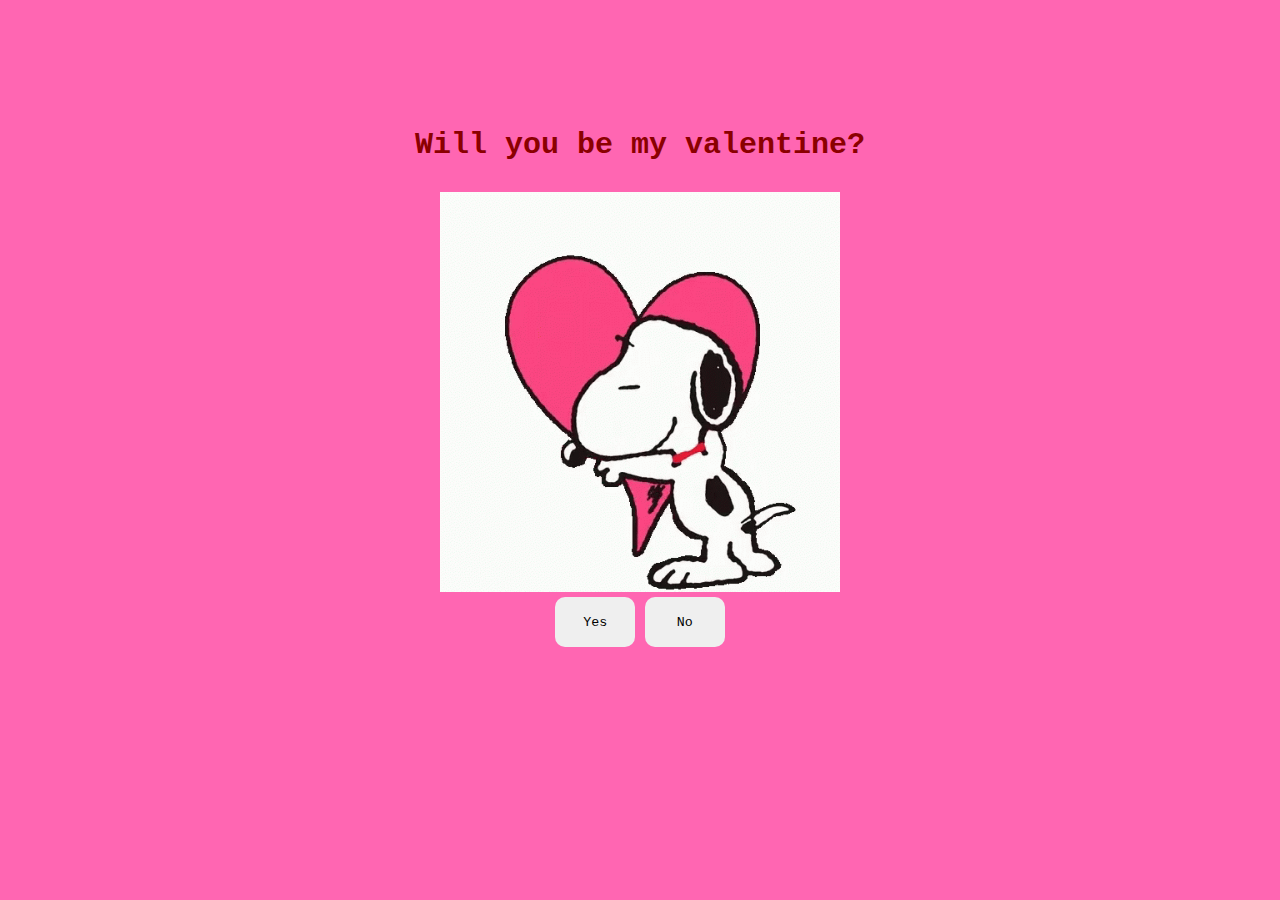
<file: index.html>
<!DOCTYPE html>
<html lang="en">

<head>
    <meta charset="UTF-8" />
    <meta name= "viewport" content = "width=device-width, initial-scale=1.0"/>
    <link rel="stylesheet" href="index.css"/>
    <script src = "yes.js"></script>
    <title>Valentines Card</title>
</head>

<body>

    <p class = "message"> Will you be my valentine?</p>
    <img class = "heart" src="snoopy-gif.gif"/>
    <div class = "button">
        <input type = "button" value = "Yes" class = "yes" id = "yes" onclick = "window.location.replace('yes.html');">
        <input type = "button" value = "No" class = "no" id = "no" onclick = "enlargeButton();">
    <div> 
    
</body>
</file>
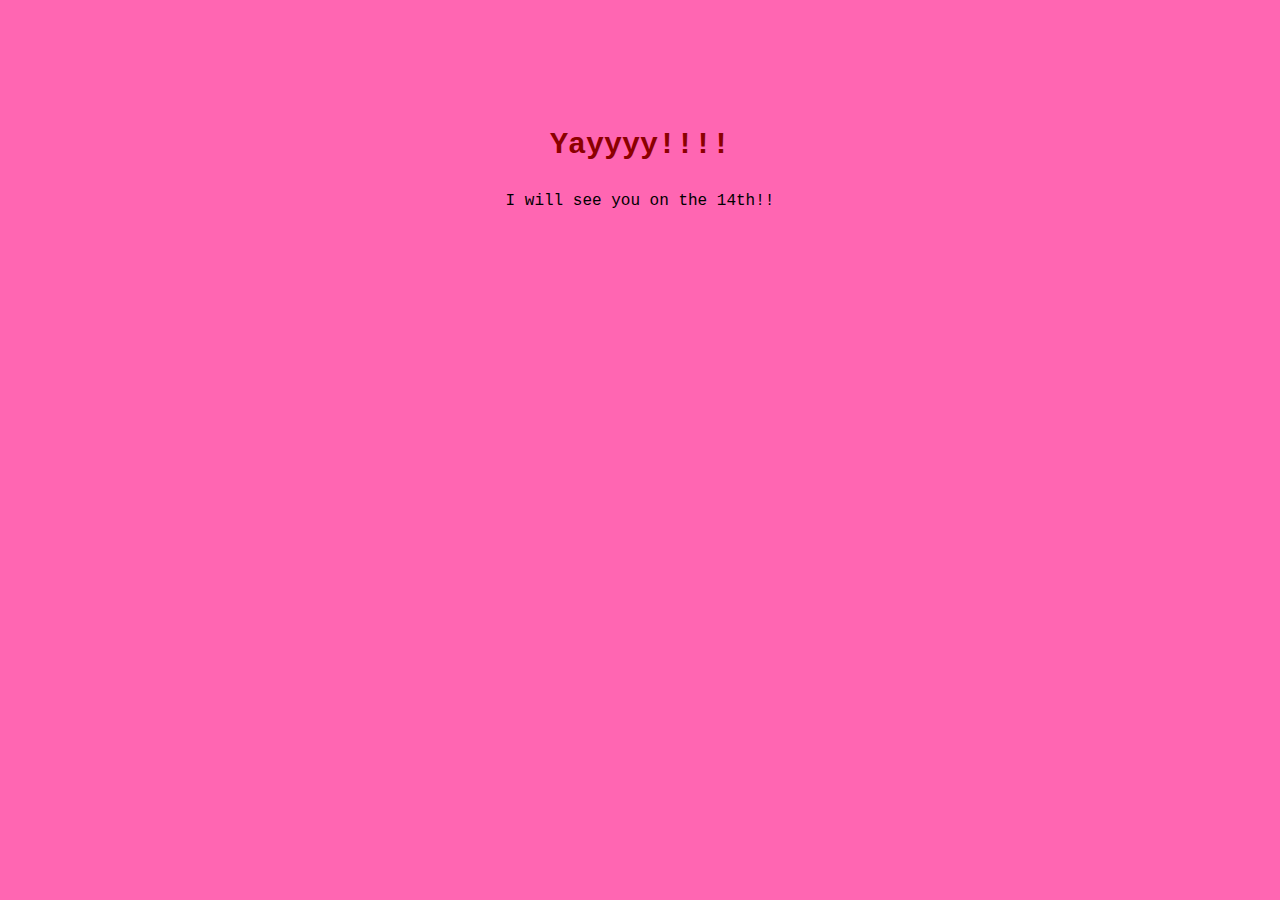
<file: yes.html>
<!DOCTYPE html>
<html lang="en">

<head>
    <meta charset="UTF-8" />
    <meta name= "viewport" content = "width=device-width, initial-scale=1.0"/>
    <link rel="stylesheet" href="yes.css"/>
    <title>Valentines Card</title>
</head>

<body>
    <p class = "message">Yayyyy!!!!
        <p>
            I will see you on the 14th!!
        </p>
    </p>
</body>
</file>
<file: index.css>
body{
    font-family: 'Courier New', Courier, monospace;
    text-align: center;
    margin-top: 10%;
    background-color: #FF66b2;
}

.message{
    font-size: 30px;
    font-weight: bold;
    color: darkred;
}

.heart{
    width: 400px;
}

.yes, .no{
    border: none;
    font-family: 'Courier New', Courier, monospace;
    width: 80px;
    height: 50px;
    border-radius: 10px;
}
</file>
<file: yes.css>
body{
    font-family: 'Courier New', Courier, monospace;
    text-align: center;
    margin-top: 10%;
    background-color: #FF66b2;
}

.message{
    font-size: 30px;
    font-weight: bold;
    color: darkred;
}
</file>
